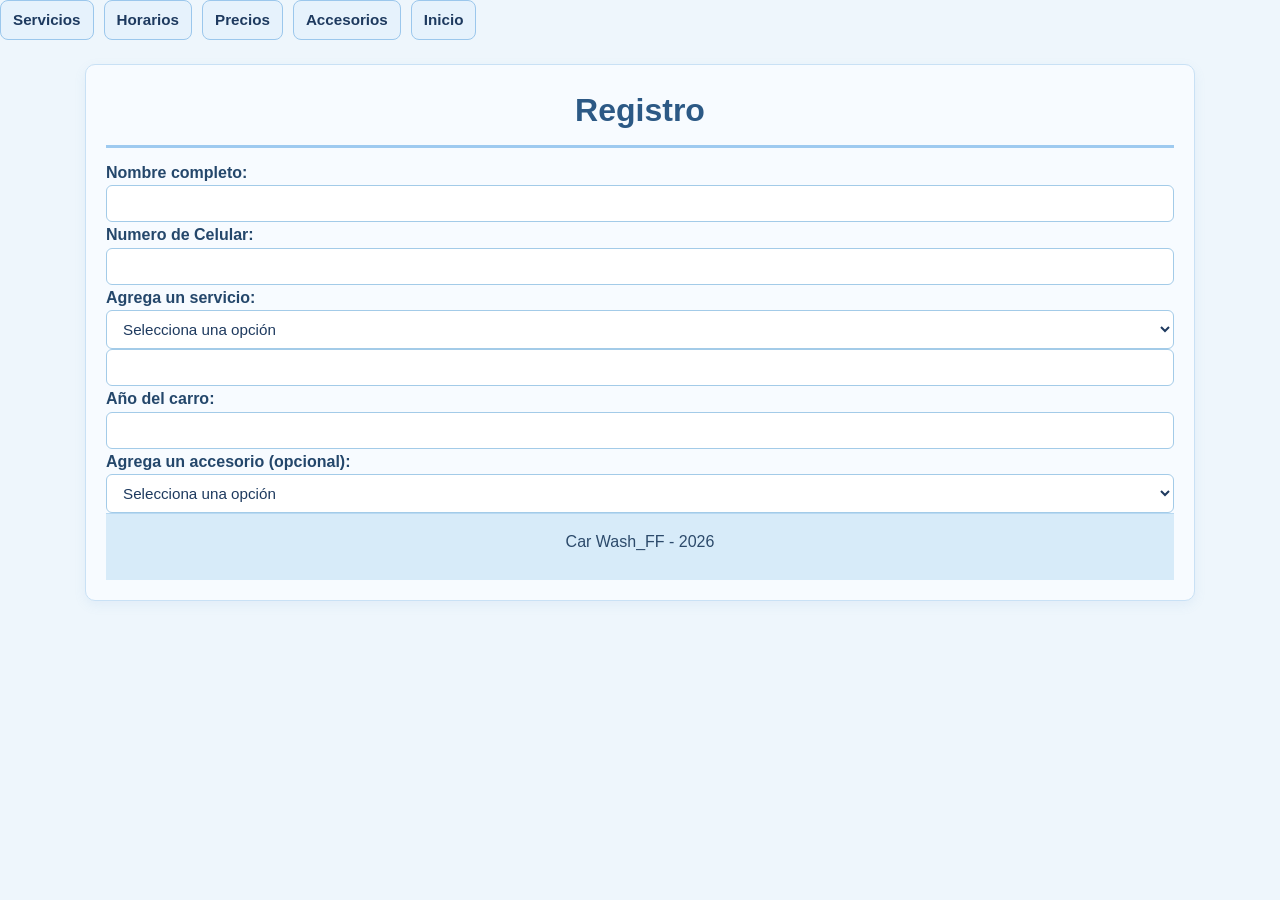
<file: negocio/registro.html>
<!DOCTYPE html>
  <html lang="es">
<head>
    <meta charset="UTF-8">
    <meta name="viewport" content="width=device-width, initial-scale=1.0">
    <title>Autolavado</title>
    <link rel="stylesheet" href="estilos.css">
</head>
<nav class="menu">
    <a href="servicios.html">Servicios</a>
    <a href="horarios.html">Horarios</a>
    <a href="precios.html">Precios</a>
    <a href="accesorios.html">Accesorios</a>
    <a href="index.html">Inicio</a>
</nav>

<body>
<main>
    <section class="galeria">
    <h1>Registro</h1>
    <label for="nombre">Nombre completo:</label>
<input type="text" id="nombre" name="nombre" required>
    <label for="celular">Numero de Celular:</label>
<input type="text" id="celular" name="celular" required>
    <label for="servicio">Agrega un servicio:</label>
<select id="servicio" name="servicio" required>
<option value="">Selecciona una opción</option>
<option value="servicio">Plan Basico $150</option>
<option value="servicio">Mejor Valor $300</option>
<option value="servicio">Exclusivo $500</option>
    <label for="nombreA">Modelo de automovil:</label>
<input type="text" id="nombreA" name="nombreA" required>
    <label for="n">Año del carro:</label>
<input type="text" id="n" name="n" required>
    <label for="motivo">Agrega un accesorio (opcional):</label>
</select>
<select id="Accesorios" name="Accesorios" required>
<option value="">Selecciona una opción</option>
<option value="accesorios">Aromatizante little tress $38.00</option>
<option value="accesorios">Microfibra  	$60.00</option>
<option value="accesorios">Gel abrillantador para llanta $90.00</option>
<option value="accesorios">Protector/Almorol para tablero  	$100.00</option>
<option value="accesorios">Funda para volante universal $230.00</option>
<button type="submit">Enviar solicitud</button>
<button type="reset">Limpiar formulario</button>
</select>
<footer>
<p>Car Wash_FF - 2026</p>
</footer>
</html>
</file>
<file: negocio/estilos.css>
* {
  margin: 0;
  padding: 0;
  box-sizing: border-box;
}

body {
  font-family: 'Segoe UI', Tahoma, Geneva, Verdana, sans-serif;
  background-color: #eef6fc;
  color: #1e3a5f;
  line-height: 1.6;
  display: flex;
  flex-direction: column;
  min-height: 100vh;
}

/* BARRA DE NAVEGACIÓN EN UNA SOLA FILA */
nav,
.menu {
  background: linear-gradient(135deg, #c6e2f7, #aed4f2);
  border-bottom: 2px solid #93c5ee;
  padding: 12px 24px;
  display: flex;
  flex-direction: row;
  flex-wrap: nowrap;
  justify-content: space-between;
  align-items: center;
  gap: 12px;
  width: 100%;
  box-shadow: 0 3px 8px rgba(91, 142, 201, 0.15);
}

.menu {
  background: transparent;
  border: none;
  box-shadow: none;
  padding: 0;
  justify-content: flex-start;
  gap: 10px;
}

nav h2,
.menu h2 {
  color: #1e3a5f;
  font-size: 1.3rem;
  margin: 0 12px 0 0;
  white-space: nowrap;
}

nav a,
.menu a {
  color: #1e3a5f;
  text-decoration: none;
  padding: 7px 12px;
  background-color: #e6f2fc;
  border: 1px solid #9bc7ec;
  border-radius: 8px;
  font-size: 0.95rem;
  font-weight: 600;
  white-space: nowrap;
  transition: background-color 0.25s ease, color 0.25s ease;
}

nav a:hover,
.menu a:hover {
  background-color: #7fb5e3;
  color: #ffffff;
}

/* CONTENEDOR PRINCIPAL */
main {
  flex: 1;
  width: 100%;
  max-width: 1150px;
  margin: 24px auto;
  padding: 0 20px;
  display: flex;
  flex-direction: column;
  gap: 20px;
}

h1 {
  text-align: center;
  color: #2c5985;
  font-size: 2rem;
  margin-bottom: 12px;
  padding-bottom: 8px;
  border-bottom: 3px solid #9ecaf0;
}

h2 {
  color: #356899;
  font-size: 1.35rem;
  margin: 12px 0 8px 0;
}

p {
  color: #2c4a6b;
  font-size: 1rem;
  margin-bottom: 10px;
}

img {
  max-width: 100%;
  height: auto;
  border-radius: 8px;
  display: block;
}

/* SECCIÓN DE PRESENTACIÓN E IMÁGENES */
.presentacion,
.galeria {
  background-color: #f7fbff;
  border: 1px solid #c9e1f5;
  border-radius: 10px;
  padding: 20px;
  box-shadow: 0 4px 12px rgba(110, 160, 210, 0.1);
}

.presentacion {
  display: flex;
  align-items: center;
  justify-content: space-between;
  gap: 20px;
  flex-wrap: wrap;
}

.texto-presentacion {
  flex: 1 1 280px;
}

.imagen-negocio {
  width: 100%;
  max-width: 320px;
  height: auto;
}

/* FORMULARIO (registro.html) */
form {
  background-color: #f7fbff;
  border: 1px solid #c9e1f5;
  border-radius: 10px;
  padding: 24px;
  display: flex;
  flex-direction: column;
  gap: 10px;
  box-shadow: 0 4px 12px rgba(110, 160, 210, 0.1);
}

label {
  font-weight: 600;
  color: #24476b;
  margin-top: 6px;
}

input[type="text"],
input[type="tel"],
input[type="number"],
select {
  width: 100%;
  padding: 9px 12px;
  border: 1px solid #a3cbe8;
  border-radius: 6px;
  background-color: #ffffff;
  color: #1e3a5f;
  font-size: 0.95rem;
}

input[type="number"] {
  max-width: 100px;
}

button {
  padding: 10px 16px;
  margin-top: 8px;
  margin-right: 6px;
  border: none;
  border-radius: 8px;
  background-color: #6ea7d9;
  color: #ffffff;
  font-weight: 600;
  cursor: pointer;
  transition: background-color 0.25s ease;
}

button:hover {
  background-color: #528dc2;
}

/* PRODUCTOS EN ACCESORIOS: 3 POR FILA EN COMPUTADORA */
.contenedor-productos {
  display: grid;
  grid-template-columns: repeat(3, 1fr);
  gap: 20px;
  width: 100%;
  margin: 16px auto;
}

.producto {
  background-color: #f9fcff;
  border: 1px solid #c5dff5;
  border-radius: 10px;
  padding: 15px;
  text-align: center;
  box-shadow: 0 3px 8px rgba(110, 160, 210, 0.1);
  display: flex;
  flex-direction: column;
  justify-content: space-between;
  gap: 8px;
}

.producto img {
  width: 100%;
  height: 180px;
  object-fit: cover;
}

.producto h3 {
  color: #1e3a5f;
  font-size: 1.1rem;
}

.producto .precio {
  font-weight: bold;
  color: #2b6cb0;
  font-size: 1.05rem;
}

/* RESUMEN DE COMPRA */
.resumen-compra {
  background-color: #f7fbff;
  border: 2px solid #9ecaf0;
  border-radius: 10px;
  padding: 20px;
  max-width: 560px;
  width: 100%;
  margin: 20px auto 0;
  box-shadow: 0 4px 12px rgba(110, 160, 210, 0.1);
}

/* TABLA */
table {
  width: 100%;
  border-collapse: collapse;
  background-color: #ffffff;
  border-radius: 8px;
  overflow: hidden;
}

th {
  background-color: #6ea7d9;
  color: #ffffff;
  text-align: left;
  padding: 12px;
}

td {
  padding: 12px;
  border-bottom: 1px solid #dcebf7;
}

tr:nth-child(even) {
  background-color: #f4f9fd;
}

/* PIE DE PÁGINA */
footer {
  text-align: center;
  padding: 15px;
  color: #2c527a;
  font-size: 0.9rem;
  background-color: #d7ebf9;
  border-top: 1px solid #b8d9f2;
  margin-top: auto;
}

/* TABLETAS / IPAD: 2 POR FILA Y MENÚ EN UNA FILA */
@media (max-width: 900px) {
  nav,
  .menu {
      padding: 10px 14px;
      gap: 6px;
  }

  nav a,
  .menu a {
      padding: 6px 9px;
      font-size: 0.85rem;
  }

  .contenedor-productos {
      grid-template-columns: repeat(2, 1fr);
      gap: 16px;
  }
}

/* CELULARES: 1 POR FILA */
@media (max-width: 600px) {
  nav,
  .menu {
      flex-direction: column;
      flex-wrap: wrap;
      align-items: center;
      gap: 8px;
      padding: 12px;
  }

  nav a,
  .menu a {
      width: 90%;
      max-width: 300px;
      text-align: center;
      white-space: normal;
  }

  .contenedor-productos {
      grid-template-columns: 1fr;
      gap: 15px;
  }

  .producto {
      width: 100%;
      max-width: 350px;
      margin: 0 auto;
  }

  h1 {
      font-size: 1.6rem;
  }
}
</file>
